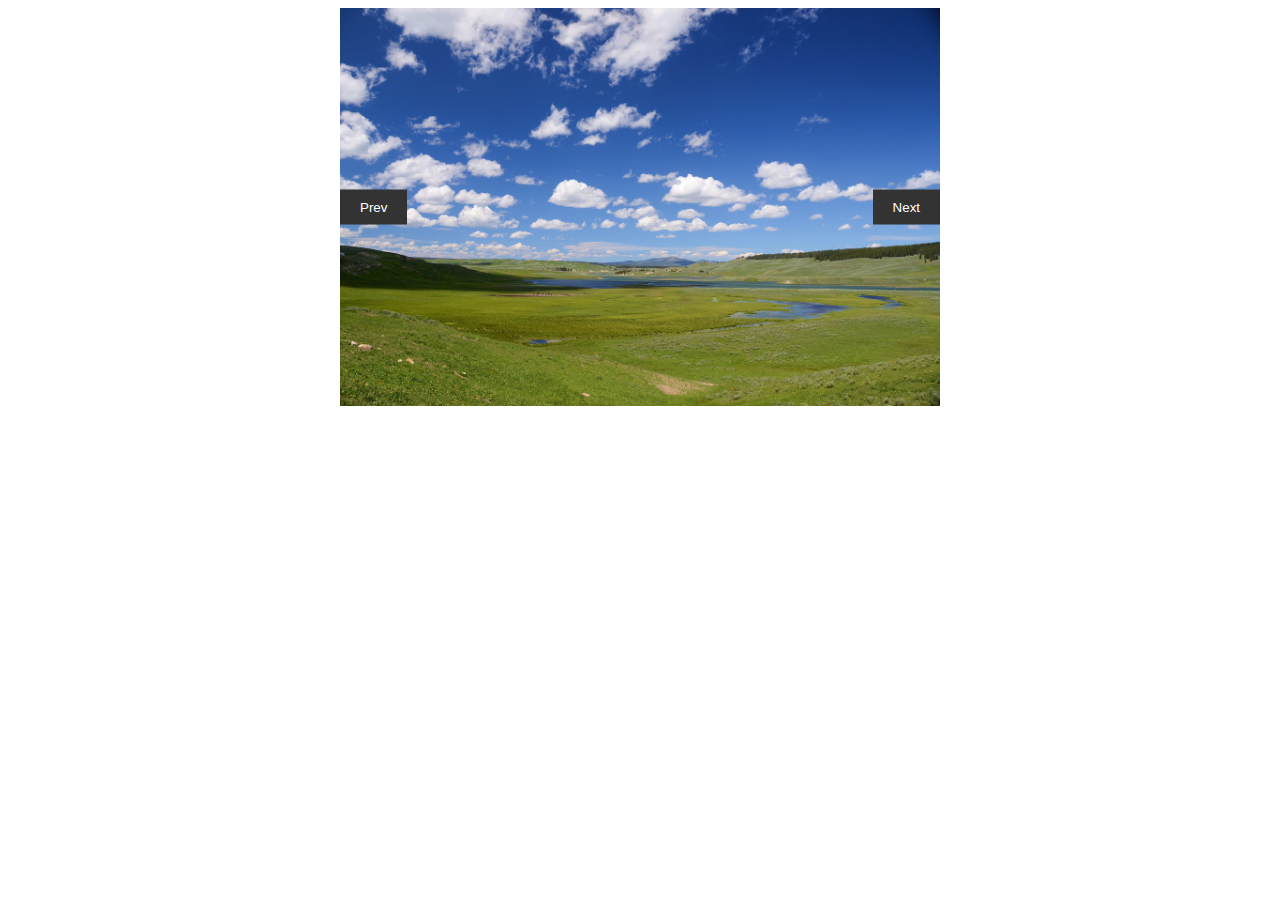
<file: index.html>
<!DOCTYPE html>
<html lang="en">

<head>
    <meta charset="UTF-8">
    <meta name="viewport" content="width=device-width, initial-scale=1.0">
    <title>Image Slider</title>
    <link rel="stylesheet" href="style.css">
</head>

<body>
    <div class="slider-container">
        <div class="slider">
            <img src="valley-63564_1280.jpg" alt="Image 1">
            <img src="alberta-2297204_640.jpg" alt="Image 2">
            <img src="cat-8446390_640.jpg" alt="Image 3">
        </div>
        <button class="prev">Prev</button>
        <button class="next">Next</button>
    </div>
</body>


<script>
    let slideIndex = 0;
    const prev=document.querySelector('.prev');
    const next=document.querySelector('.next');

    function changeslide(n)
    {
        showslide(slideIndex +=n);
    }
    function showslide(num)
    {
        const slides = document.querySelectorAll('.slider img');

        slides.forEach(slide =>
        {
            slide.style.display ='none';
        })

        if(num == slides.length)
        {
            slideIndex=0;
        }
        if(num<0)
        {
            slideIndex = slides.length-1;
        }
        slides[slideIndex].style.display = 'block';
    }

    prev.addEventListener('click',()=>
    {
        changeslide(-1);
        stopSlideShow();
    })
    next.addEventListener('click',()=>
    {
        changeslide(1);
        stopSlideShow();
    })
    showslide(slideIndex);

    //Logic of Automatic slider
    function startslideshow()
    {
        setInterval(() => {
            changeslide(1);
        }, 3000);
    }
    startslideshow();

    // function stopSlideShow() 
    // {
    //     clearInterval(slideInterval);
    // }
    
</script>

</html>
</file>
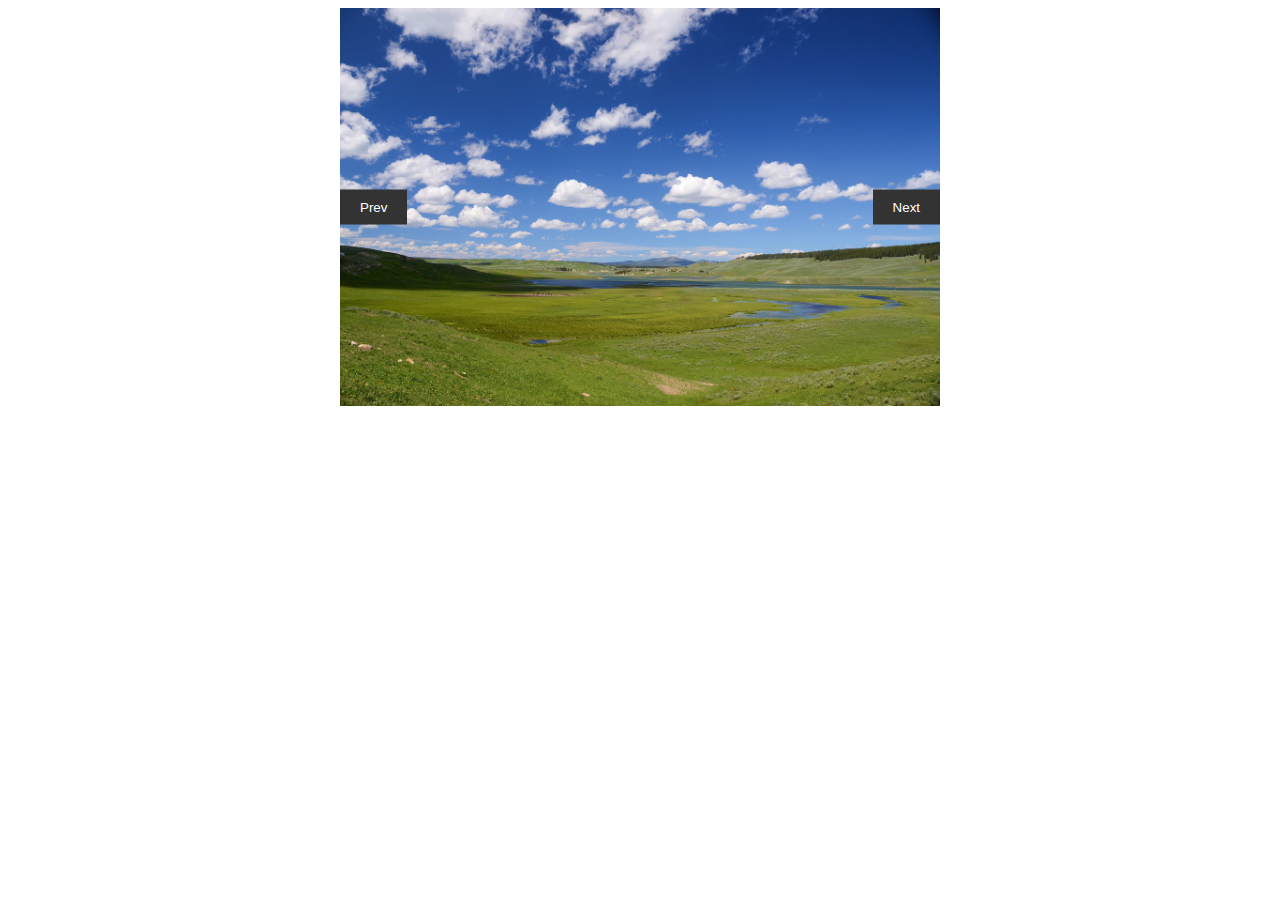
<file: Slider.html>
<!DOCTYPE html>
<html lang="en">

<head>
    <meta charset="UTF-8">
    <meta name="viewport" content="width=device-width, initial-scale=1.0">
    <title>Image Slider</title>
    <link rel="stylesheet" href="Slider.css">
</head>

<body>
    <div class="slider-container">
        <div class="slider">
            <img src="valley-63564_1280.jpg" alt="Image 1">
            <img src="alberta-2297204_640.jpg" alt="Image 2">
            <img src="cat-8446390_640.jpg" alt="Image 3">
        </div>
        <button class="prev">Prev</button>
        <button class="next">Next</button>
    </div>
</body>


<script>
    let slideIndex = 0;
    const prev=document.querySelector('.prev');
    const next=document.querySelector('.next');

    function changeslide(n)
    {
        showslide(slideIndex +=n);
    }
    function showslide(num)
    {
        const slides = document.querySelectorAll('.slider img');

        slides.forEach(slide =>
        {
            slide.style.display ='none';
        })

        if(num == slides.length)
        {
            slideIndex=0;
        }
        if(num<0)
        {
            slideIndex = slides.length-1;
        }
        slides[slideIndex].style.display = 'block';
    }

    prev.addEventListener('click',()=>
    {
        changeslide(-1);
        stopSlideShow();
    })
    next.addEventListener('click',()=>
    {
        changeslide(1);
        stopSlideShow();
    })
    showslide(slideIndex);

    //Logic of Automatic slider
    function startslideshow()
    {
        setInterval(() => {
            changeslide(1);
        }, 3000);
    }
    startslideshow();

    // function stopSlideShow() 
    // {
    //     clearInterval(slideInterval);
    // }
    
</script>

</html>
</file>
<file: style.css>
.slider-container {
  position: relative;
  max-width: 600px;
  margin: 0 auto;
  overflow: hidden;
}

.slider {
  display: flex;
  transition: transform 0.5s ease;
}

.slider img {
  width: 100%;
  height: auto;
}

.prev, .next {
  position: absolute;
  top: 50%;
  transform: translateY(-50%);
  background-color: #333;
  color: #fff;
  border: none;
  padding: 10px 20px;
  cursor: pointer;
}

.prev {
  left: 0;
}

.next {
  right: 0;
}
</file>
<file: Slider.css>
.slider-container {
  position: relative;
  max-width: 600px;
  margin: 0 auto;
  overflow: hidden;
}

.slider {
  display: flex;
  transition: transform 0.5s ease;
}

.slider img {
  width: 100%;
  height: auto;
}

.prev, .next {
  position: absolute;
  top: 50%;
  transform: translateY(-50%);
  background-color: #333;
  color: #fff;
  border: none;
  padding: 10px 20px;
  cursor: pointer;
}

.prev {
  left: 0;
}

.next {
  right: 0;
}
</file>
